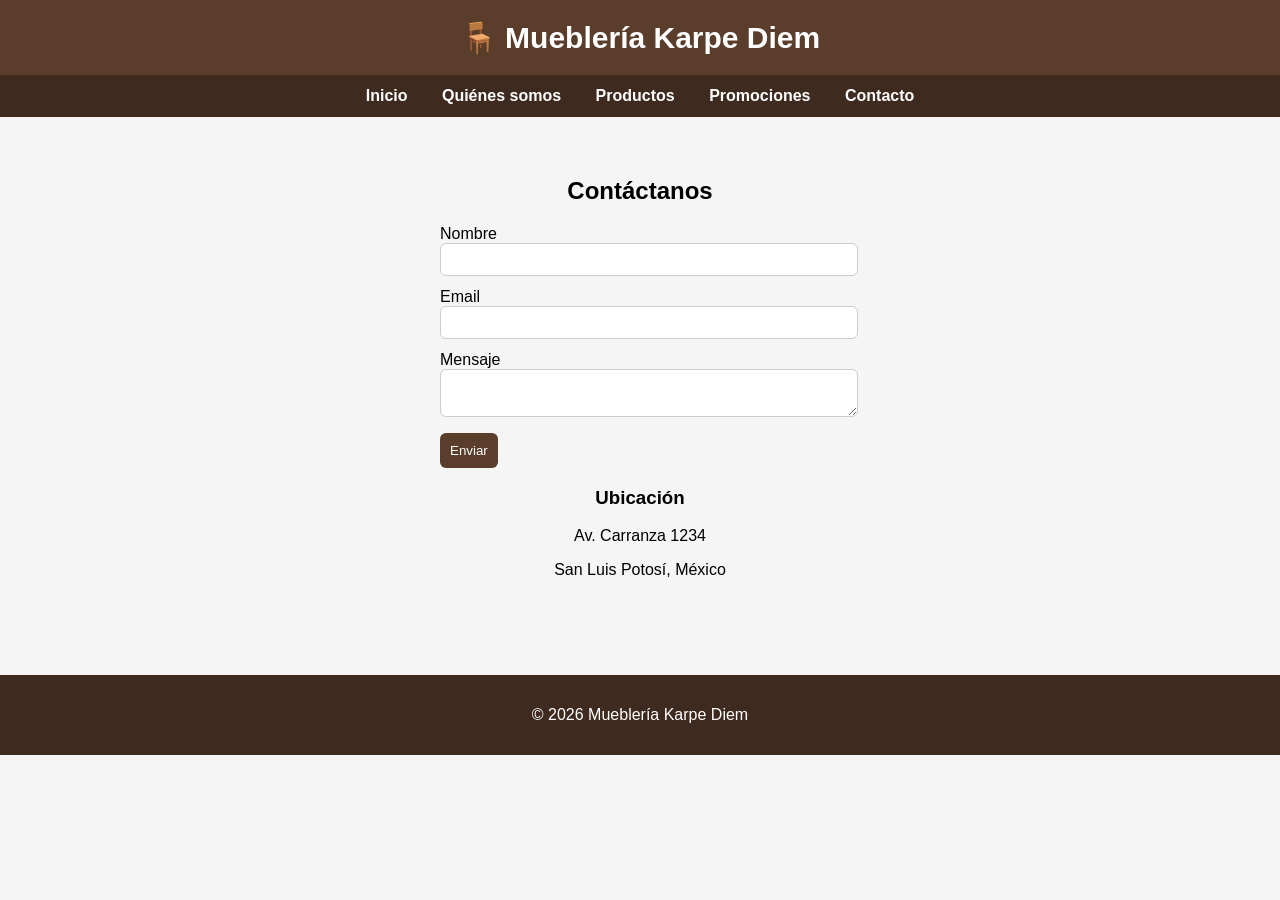
<file: contacto.html>
<!DOCTYPE html>
<html>
<head>
<title>Contacto</title>
<link rel="stylesheet" href="estilos.css">
</head>

<body>

<header>
<div class="logo">🪑 Mueblería Karpe Diem</div>
</header>

<nav>
<a href="index.html">Inicio</a>
<a href="quienes_somos.html">Quiénes somos</a>
<a href="productos.html">Productos</a>
<a href="promociones.html">Promociones</a>
<a href="contacto.html">Contacto</a>
</nav>

<section>

<h2>Contáctanos</h2>

<form>

<label>Nombre</label>
<input type="text">

<label>Email</label>
<input type="email">

<label>Mensaje</label>
<textarea></textarea>

<button>Enviar</button>

</form>

<h3>Ubicación</h3>

<p>Av. Carranza 1234</p>
<p>San Luis Potosí, México</p>

</section>

<footer>
<p>© 2026 Mueblería Karpe Diem</p>
</footer>

</body>
</html>
</file>
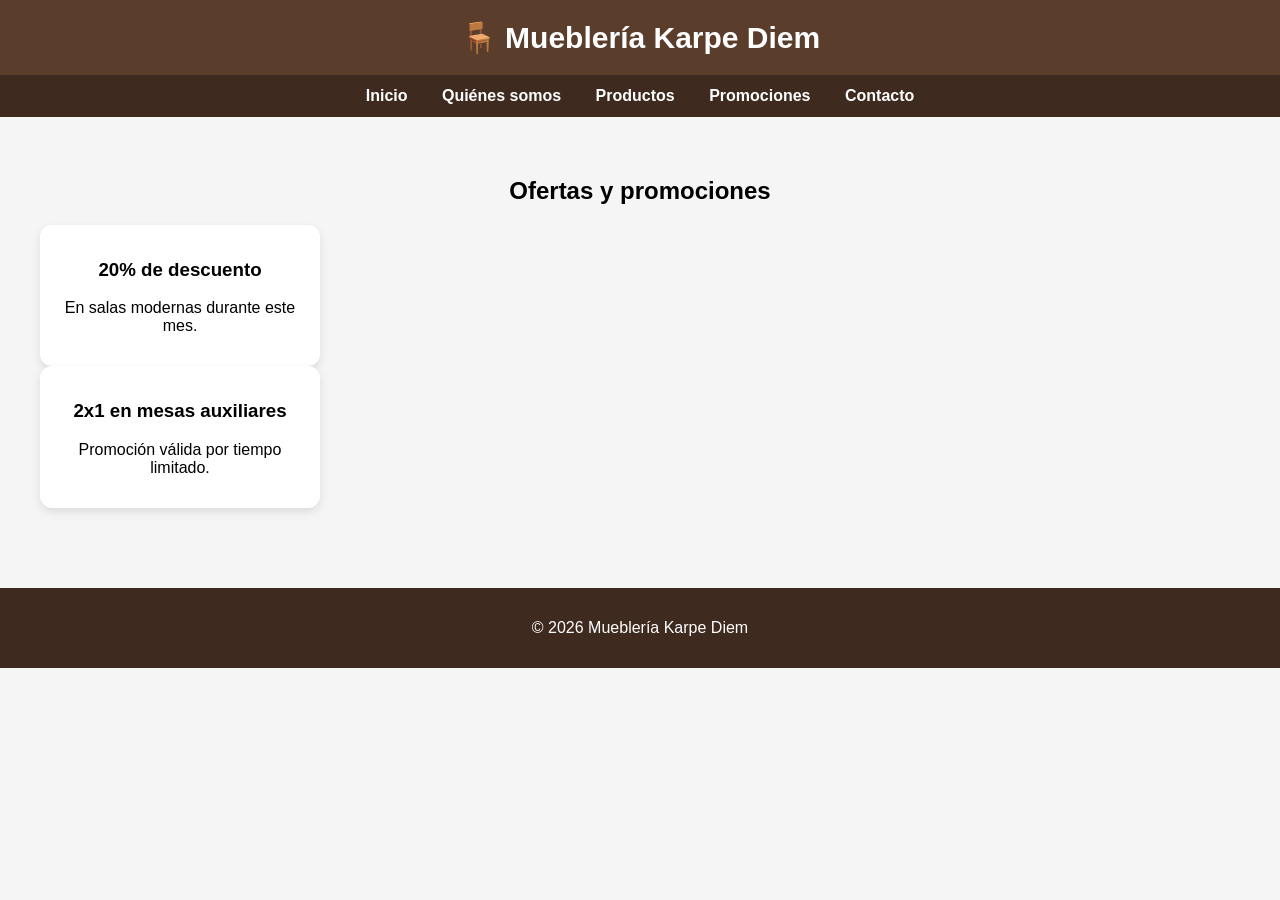
<file: promociones.html>
<!DOCTYPE html>
<html>
<head>
<title>Promociones</title>
<link rel="stylesheet" href="estilos.css">
</head>

<body>

<header>
<div class="logo">🪑 Mueblería Karpe Diem</div>
</header>

<nav>
<a href="index.html">Inicio</a>
<a href="quienes_somos.html">Quiénes somos</a>
<a href="productos.html">Productos</a>
<a href="promociones.html">Promociones</a>
<a href="contacto.html">Contacto</a>
</nav>

<section>

<h2>Ofertas y promociones</h2>

<div class="tarjeta">
<h3>20% de descuento</h3>
<p>En salas modernas durante este mes.</p>
</div>

<div class="tarjeta">
<h3>2x1 en mesas auxiliares</h3>
<p>Promoción válida por tiempo limitado.</p>
</div>

</section>

<footer>
<p>© 2026 Mueblería Karpe Diem</p>
</footer>

</body>
</html>
</file>
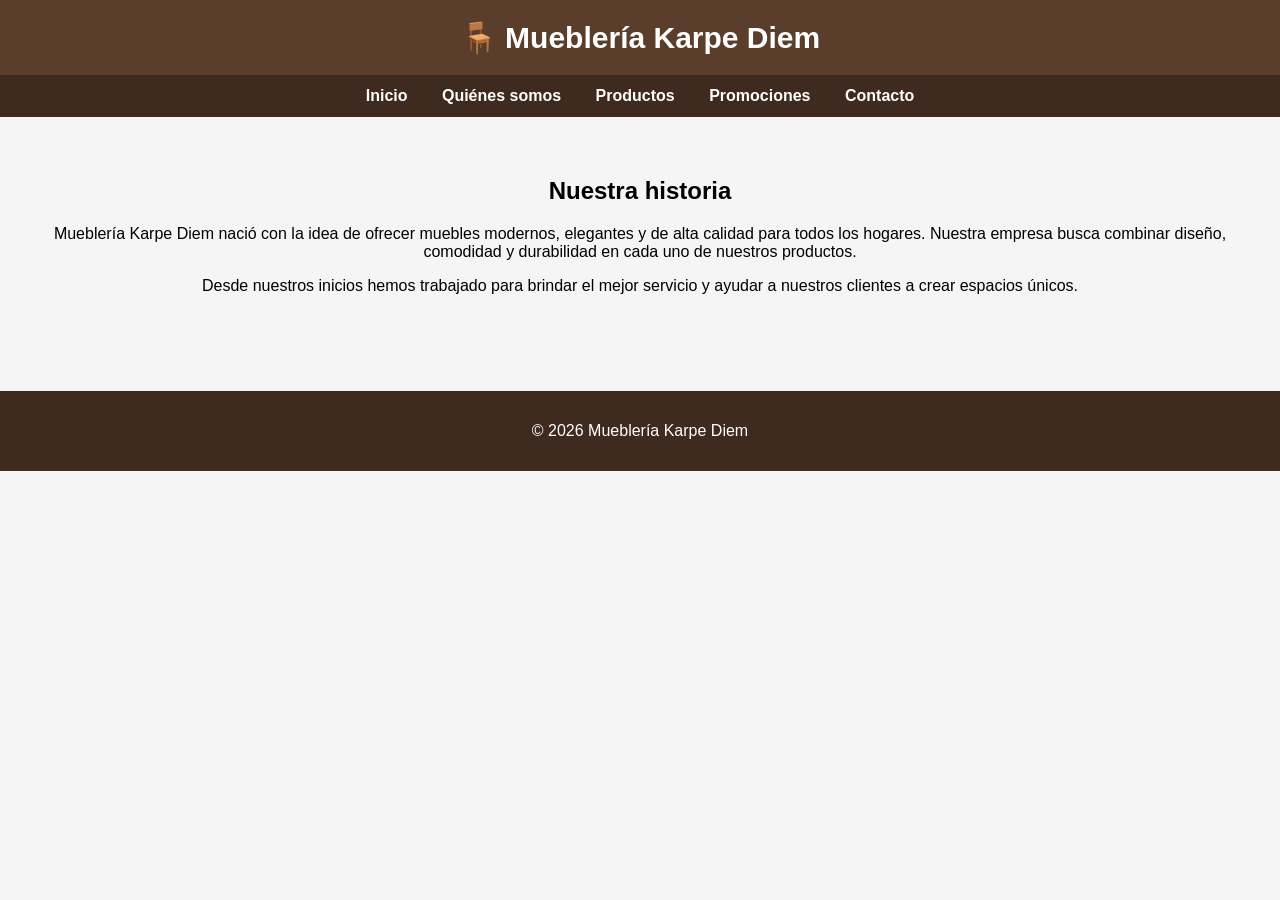
<file: quienes_somos.html>
<!DOCTYPE html>
<html>
<head>
<title>Quiénes somos</title>
<link rel="stylesheet" href="estilos.css">
</head>

<body>

<header>
<div class="logo">🪑 Mueblería Karpe Diem</div>
</header>

<nav>
<a href="index.html">Inicio</a>
<a href="quienes_somos.html">Quiénes somos</a>
<a href="productos.html">Productos</a>
<a href="promociones.html">Promociones</a>
<a href="contacto.html">Contacto</a>
</nav>

<section>

<h2>Nuestra historia</h2>

<p>
Mueblería Karpe Diem nació con la idea de ofrecer muebles
modernos, elegantes y de alta calidad para todos los hogares.
Nuestra empresa busca combinar diseño, comodidad y durabilidad
en cada uno de nuestros productos.
</p>

<p>
Desde nuestros inicios hemos trabajado para brindar el mejor
servicio y ayudar a nuestros clientes a crear espacios únicos.
</p>

</section>

<footer>
<p>© 2026 Mueblería Karpe Diem</p>
</footer>

</body>
</html>
</file>
<file: estilos.css>
body{
font-family: Arial;
margin:0;
background:#f5f5f5;
}

header{
background:#5a3e2b;
color:white;
text-align:center;
padding:20px;
}

.logo{
font-size:30px;
font-weight:bold;
}

nav{
background:#3e2a1f;
text-align:center;
padding:12px;
}

nav a{
color:white;
margin:15px;
text-decoration:none;
font-weight:bold;
}

nav a:hover{
color:#d4a373;
}

section{
padding:40px;
text-align:center;
}

.hero{
width:90%;
border-radius:12px;
}

.contenedor{
display:flex;
justify-content:center;
flex-wrap:wrap;
gap:25px;
}

.tarjeta{
background:white;
width:250px;
padding:15px;
border-radius:12px;
box-shadow:0 4px 10px rgba(0,0,0,0.1);
}

.tarjeta img{
width:100%;
border-radius:10px;
}

form{
max-width:400px;
margin:auto;
text-align:left;
}

input, textarea{
width:100%;
padding:8px;
margin-bottom:12px;
border-radius:6px;
border:1px solid #ccc;
}

button{
background:#5a3e2b;
color:white;
border:none;
padding:10px;
border-radius:6px;
}

footer{
background:#3e2a1f;
color:white;
text-align:center;
padding:15px;
margin-top:40px;
}
</file>
